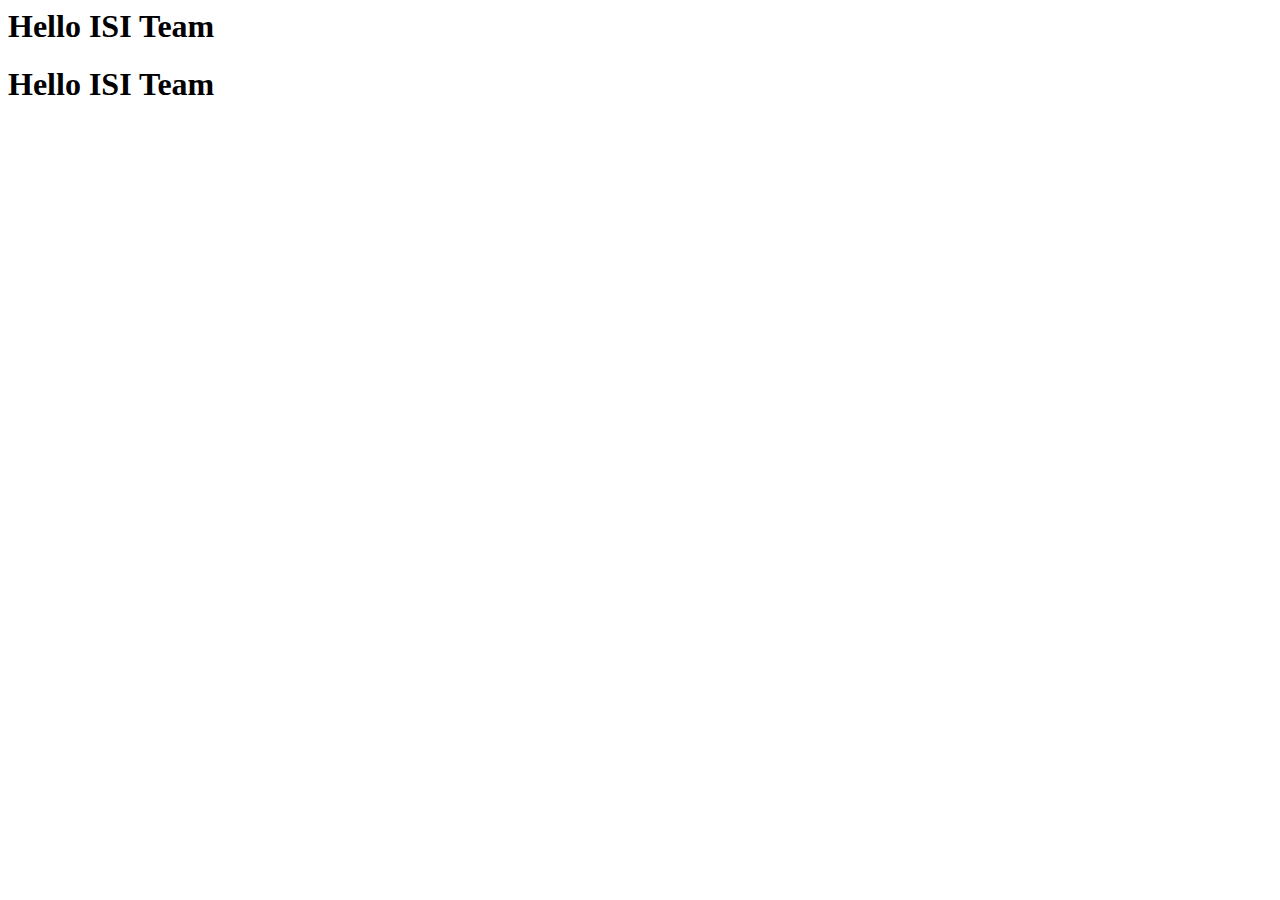
<file: index.html>
<html lang="en">
<head>
    <meta charset="UTF-8">
    <meta name="viewport" content="width=device-width, initial-scale=1.0">
    <title>ISI Team Wishes</title>
</head>
<body>
    <h1>Hello ISI Team</h1>

    <h1>Hello ISI Team</h1>
</body>
</html>
</file>
